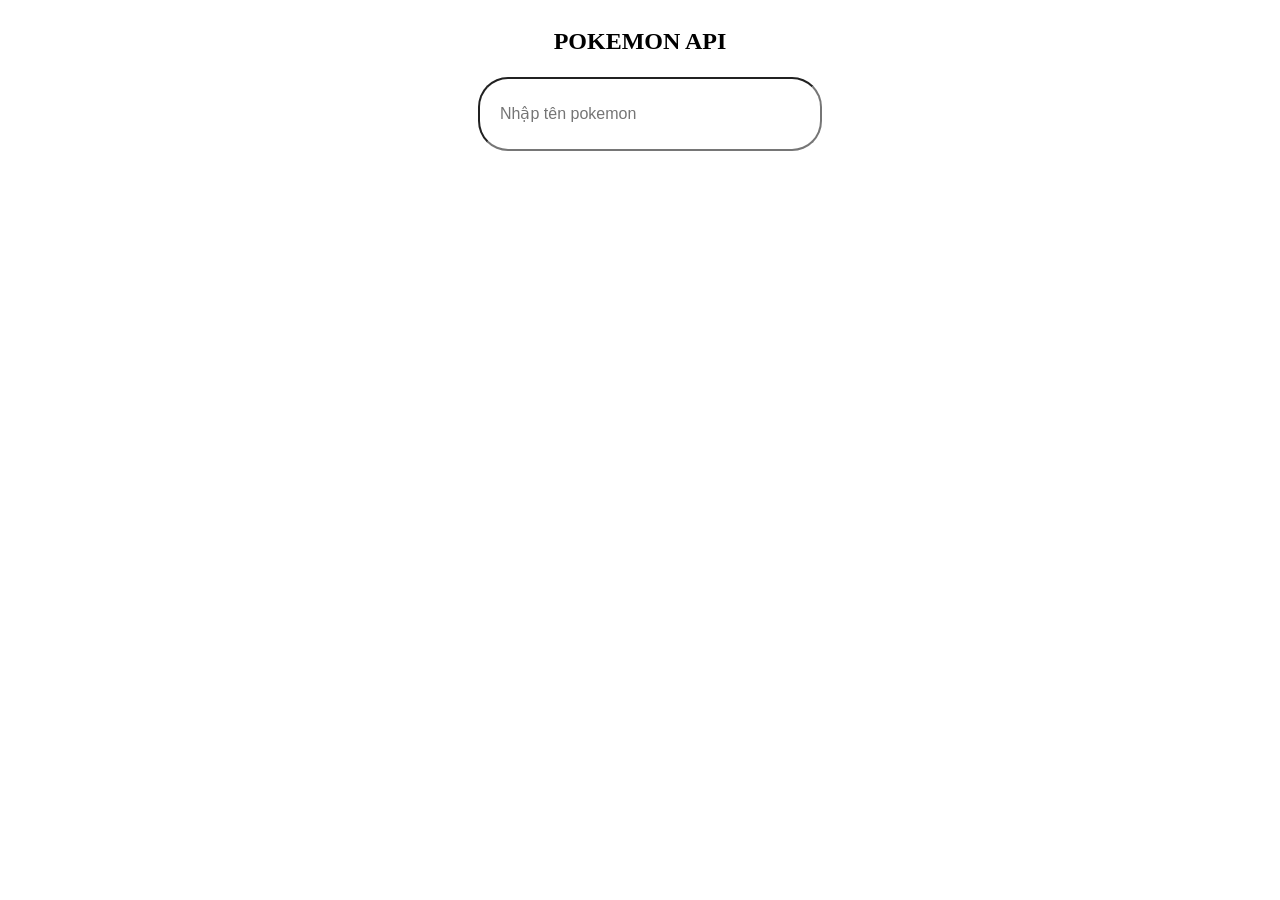
<file: buoi 12/indext.html>
<!doctype html>
<html lang="en">
  <head>
    <meta charset="UTF-8" />
    <meta name="viewport" content="width=device-width, initial-scale=1.0" />
    <title>Document</title>
    <style>
      .header {
        display: flex;
        justify-content: center;
        width: 100%;
        height: 109px;
      }
      input {
        width: 300px;
        height: 30px;
        margin: 20px 0 20px 20px;
        font-size: 16px;
        padding: 20px;
        border-radius: 30px;
      }
      .search {
        display: flex;
        justify-content: space-around;
        position: relative;
        bottom: 60px;
      }
      .pokemon_list {
        display: flex;
        flex-wrap: wrap;
        gap: 20px;
        justify-content: space-between;
      }
      .pokemon_item {
        width: 200px;
        border: 2px solid whitesmoke;
        border-radius: 10px;
        text-align: center;
      }
      .image {
        width: 100%;
        height: 70%;
        object-fit: cover;
        display: flex;
        justify-content: space-around;
      }
      .image img {
        transition: 0.3s;
      }
      .image:hover img {
        box-shadow: 10px 10px 5px gray;
      }
      .id {
        width: 100%;
        height: 10%;
        background-color: aqua;
      }
      .name {
        width: 100%;
        height: 10%;
        position: relative;
        bottom: 30px;
        text-align: center;
        font-weight: bold;
      }

      .type {
        display: inline-flex;
        margin-right: 10px;
        justify-content: center;
        position: relative;
        bottom: 25px;
        background-color: khaki;
        border: 2px solid hotpink;
        border-radius: 5px;
      }
    </style>
  </head>
  <body>
    <div class="header">
      <h2>POKEMON API</h2>
    </div>
    <div class="search">
      <input type="text" placeholder="Nhập tên pokemon" />
    </div>
    <div class="pokemon_list"></div>
    <!-- <div class = "loadmore">
        <button>Load More</button>
    </div> -->
    <!-- <script>
        const data = fetch("https://jsonplaceholder.typicode.com/todos/1")
        console.log(data)
 
        const result = await promise.all([
            fetch("https://jsonplaceholder.typicode.com/todos/1"),
            fetch("https://jsonplaceholder.typicode.com/todos/2"),
            fetch("https://jsonplaceholder.typicode.com/todos/3")
        ])

        const login = ()=>{
            return new Promise((resolve, reject)=>{
                 if (resolve) {
                    resolve("Đăng nhập thành công")
                 }
                    else{
                        reject("Đăng nhập thất bại")
                    }
            })
        }

        const promise = new Promise((resolve, reject)=>{
            setTimeout(()=>{
                resolve("Đã hoàn thành")
            }, 1000)
        })
        promise
        .then((data)=>{
            console.log(data)
        })
        .catch((error)=>{
            console.log(error)
        })

        login()
        .then((user)=>{
            console.log("get user")
        })
        .then((post)=>{
            console.log("get post")
        })
        .catch((error)=>{
            console.log(error)
        })

        async function login(){
            try{
                const user = await login()
                console.log("get user")

                const post = await getpost(user.id)
                console.log("get post")

            }
            catch(error){
                console.log(error)
            }
        }
      



        function naucom(callback){ 
            console.log("Đang nấu cơm") 
            callback() 
        }
        naucom(
            ()=>{ console.log("Ăn cơm") }
        )
        function ancom(){
            console.log("Ăn cơm")
        }
        naucom(ancom)

        login(()=>{
            console.log("Đăng nhập thành công")
            getuser(()=>{
                console.log("Lấy thông tin người dùng thành công")
                getpost(()=>{
                    console.log("Lấy bài viết thành công")
                    getcomment(()=>{
                        console.log("Lấy bình luận thành công")
                })
            })

        console.log(1)
        console.log(2)
        setTimeout(()=>{
            console.log("3")
        }, 1000)
        console.log(4)
    </script> -->
    <script src="./style.js"></script>
  </body>
</html>
</file>
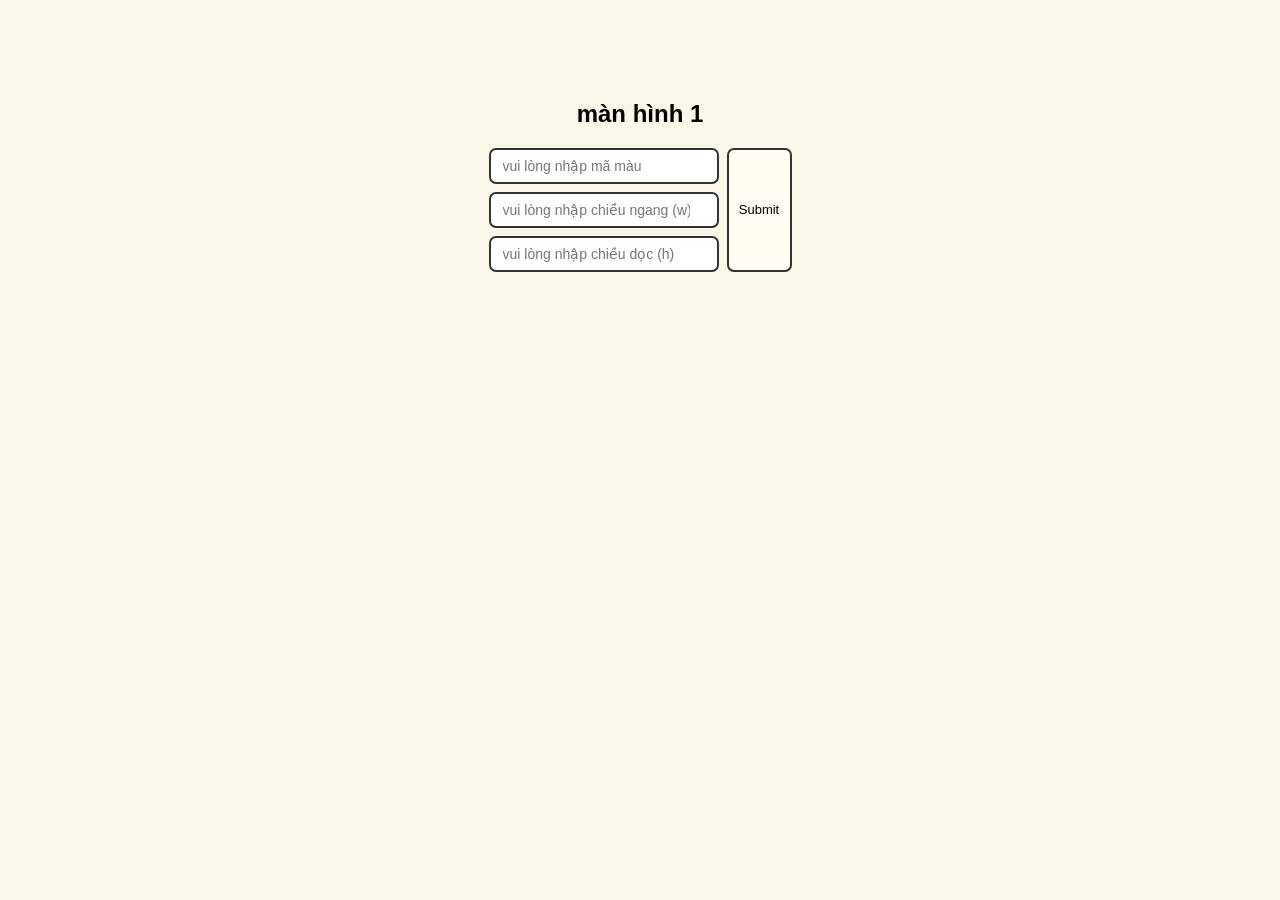
<file: Buoi 9/indext.html>
<!doctype html>
<html lang="vi">
  <head>
    <meta charset="UTF-8" />
    <meta name="viewport" content="width=device-width, initial-scale=1.0" />
    <link rel="stylesheet" href="style.css" />
    <title>Btvn</title>
  </head>
  <body>
    <div class="container">
      <!--  Màn hình 1 -->
      <div class="screens">
        <div class="screen">
          <h2>màn hình 1</h2>

          <div class="form-box">
            <div class="input-group">
              <input
                type="text"
                id="colorInput"
                placeholder="vui lòng nhập mã màu"
              />

              <input
                type="number"
                id="widthInput"
                placeholder="vui lòng nhập chiều ngang (w)"
              />
              <input
                type="number"
                id="heightInput"
                placeholder="vui lòng nhập chiều dọc (h)"
              />
            </div>

            <button type="button" id="submitBtn">Submit</button>
          </div>
        </div>

        <!--  Màn hình 2 -->
        <div class="screen hidden" id="screen2">
          <h2>màn hình 2</h2>

          <div class="form-box">
            <div class="input-group">
              <input type="text" id="showColor" readonly />
              <input type="text" id="showWidth" readonly />
              <input type="text" id="showHeight" readonly />
            </div>

            <button type="button">Submit</button>
          </div>
          <!--  cai hop chu nhat mau do -->
          <div id="resultBox" class="result-box">
            <div id="topSize" class="top-size"></div>

            <div class="rectangle-row">
              <div id="rectangle" class="rectangle">
                <span id="colorText"></span>
              </div>

              <div id="rightSize" class="right-size"></div>
            </div>
          </div>
        </div>
      </div>
    </div>

    <script src="./main.js"></script>
  </body>
</html>
</file>
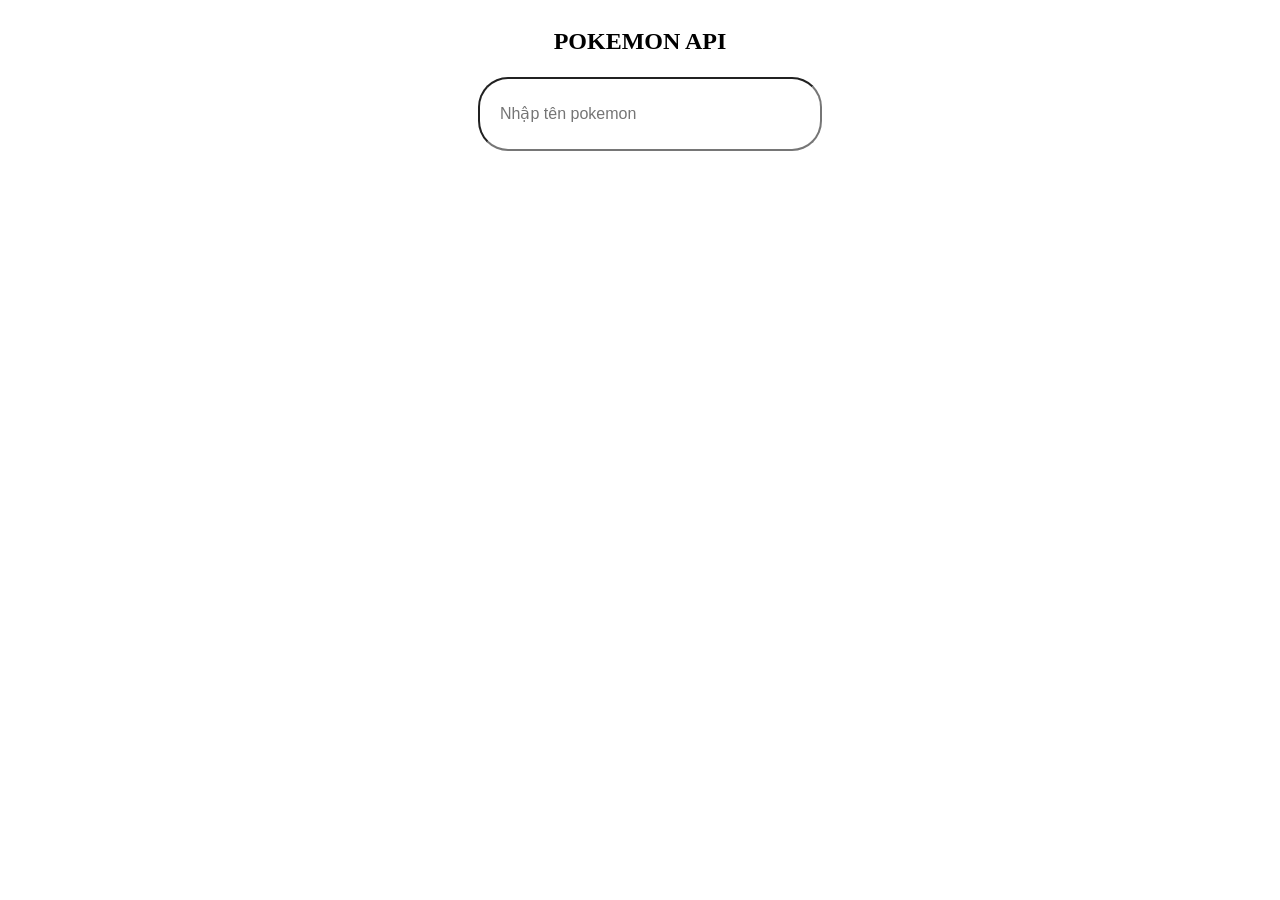
<file: Buoi 8/buoi 12/indext.html>
<!doctype html>
<html lang="en">
  <head>
    <meta charset="UTF-8" />
    <meta name="viewport" content="width=device-width, initial-scale=1.0" />
    <title>Document</title>
    <style>
      .header {
        display: flex;
        justify-content: center;
        width: 100%;
        height: 109px;
      }
      input {
        width: 300px;
        height: 30px;
        margin: 20px 0 20px 20px;
        font-size: 16px;
        padding: 20px;
        border-radius: 30px;
      }
      .search {
        display: flex;
        justify-content: space-around;
        position: relative;
        bottom: 60px;
      }
      .pokemon_list {
        display: flex;
        flex-wrap: wrap;
        gap: 20px;
      }
      .pokemon_item {
        width: 200px;
        border: 2px solid whitesmoke;
        border-radius: 10px;
        text-align: center;
      }
      .image {
        width: 100%;
        height: 70%;
        object-fit: cover;
        display: flex;
        justify-content: space-around;
      }
      .image img {
        transition: 0.3s;
      }
      .image:hover img {
        box-shadow: 10px 10px 5px gray;
      }
      .id {
        width: 100%;
        height: 10%;
        background-color: aqua;
      }
      .name {
        width: 100%;
        height: 10%;
        position: relative;
        bottom: 30px;
        text-align: center;
        font-weight: bold;
      }

      .type {
        display: inline-flex;
        margin-right: 10px;
        justify-content: center;
        position: relative;
        bottom: 25px;
        background-color: khaki;
        border: 2px solid hotpink;
        border-radius: 5px;
      }
    </style>
  </head>
  <body>
    <div class="header">
      <h2>POKEMON API</h2>
    </div>
    <div class="search">
      <input type="text" placeholder="Nhập tên pokemon" />
    </div>
    <div class="pokemon_list"></div>
    <!-- <div class = "loadmore">
        <button>Load More</button>
    </div> -->
    <!-- <script>
        const data = fetch("https://jsonplaceholder.typicode.com/todos/1")
        console.log(data)
 
        const result = await promise.all([
            fetch("https://jsonplaceholder.typicode.com/todos/1"),
            fetch("https://jsonplaceholder.typicode.com/todos/2"),
            fetch("https://jsonplaceholder.typicode.com/todos/3")
        ])

        const login = ()=>{
            return new Promise((resolve, reject)=>{
                 if (resolve) {
                    resolve("Đăng nhập thành công")
                 }
                    else{
                        reject("Đăng nhập thất bại")
                    }
            })
        }

        const promise = new Promise((resolve, reject)=>{
            setTimeout(()=>{
                resolve("Đã hoàn thành")
            }, 1000)
        })
        promise
        .then((data)=>{
            console.log(data)
        })
        .catch((error)=>{
            console.log(error)
        })

        login()
        .then((user)=>{
            console.log("get user")
        })
        .then((post)=>{
            console.log("get post")
        })
        .catch((error)=>{
            console.log(error)
        })

        async function login(){
            try{
                const user = await login()
                console.log("get user")

                const post = await getpost(user.id)
                console.log("get post")

            }
            catch(error){
                console.log(error)
            }
        }
      



        function naucom(callback){ 
            console.log("Đang nấu cơm") 
            callback() 
        }
        naucom(
            ()=>{ console.log("Ăn cơm") }
        )
        function ancom(){
            console.log("Ăn cơm")
        }
        naucom(ancom)

        login(()=>{
            console.log("Đăng nhập thành công")
            getuser(()=>{
                console.log("Lấy thông tin người dùng thành công")
                getpost(()=>{
                    console.log("Lấy bài viết thành công")
                    getcomment(()=>{
                        console.log("Lấy bình luận thành công")
                })
            })

        console.log(1)
        console.log(2)
        setTimeout(()=>{
            console.log("3")
        }, 1000)
        console.log(4)
    </script> -->
    <script src="./style.js"></script>
  </body>
</html>
</file>
<file: Buoi 9/style.css>
* {
  box-sizing: border-box;
}

body {
  margin: 0;
  font-family: Arial, sans-serif;
  background-color: #faf7e8;
}

.container {
  width: 900px;
  margin: 80px auto;
}

.screens {
  display: flex;
  justify-content: center;
  align-items: flex-start;
  gap: 120px;
}

.screen {
  text-align: center;
}

h2 {
  margin-bottom: 20px;
  font-size: 24px;
}

.form-box {
  display: flex;
  justify-content: center;
  align-items: stretch;
  gap: 8px;
}

.input-group {
  display: flex;
  flex-direction: column;
  gap: 8px;
}

input {
  width: 230px;
  height: 36px;
  padding: 0 12px;
  border: 2px solid #333;
  border-radius: 7px;
  outline: none;
  font-size: 14px;
  background-color: white;
}

button {
  width: 65px;
  border: 2px solid #333;
  border-radius: 7px;
  background-color: #fffdf2;
  cursor: pointer;
  font-size: 13px;
}

button:hover {
  background-color: #eee9d7;
}

.result-box {
  margin-top: 15px;
  display: flex;
  flex-direction: column;
  align-items: center;
}

.top-size {
  margin-bottom: 5px;
  font-size: 14px;
}

.rectangle-row {
  display: flex;
  align-items: center;
  justify-content: center;
}

.rectangle {
  display: flex;
  justify-content: center;
  align-items: center;
  border-radius: 6px;
  cursor: pointer;
  color: black;
  font-size: 18px;
}

.right-size {
  margin-left: 8px;
  font-size: 14px;
}

.hidden {
  display: none;
}
</file>
